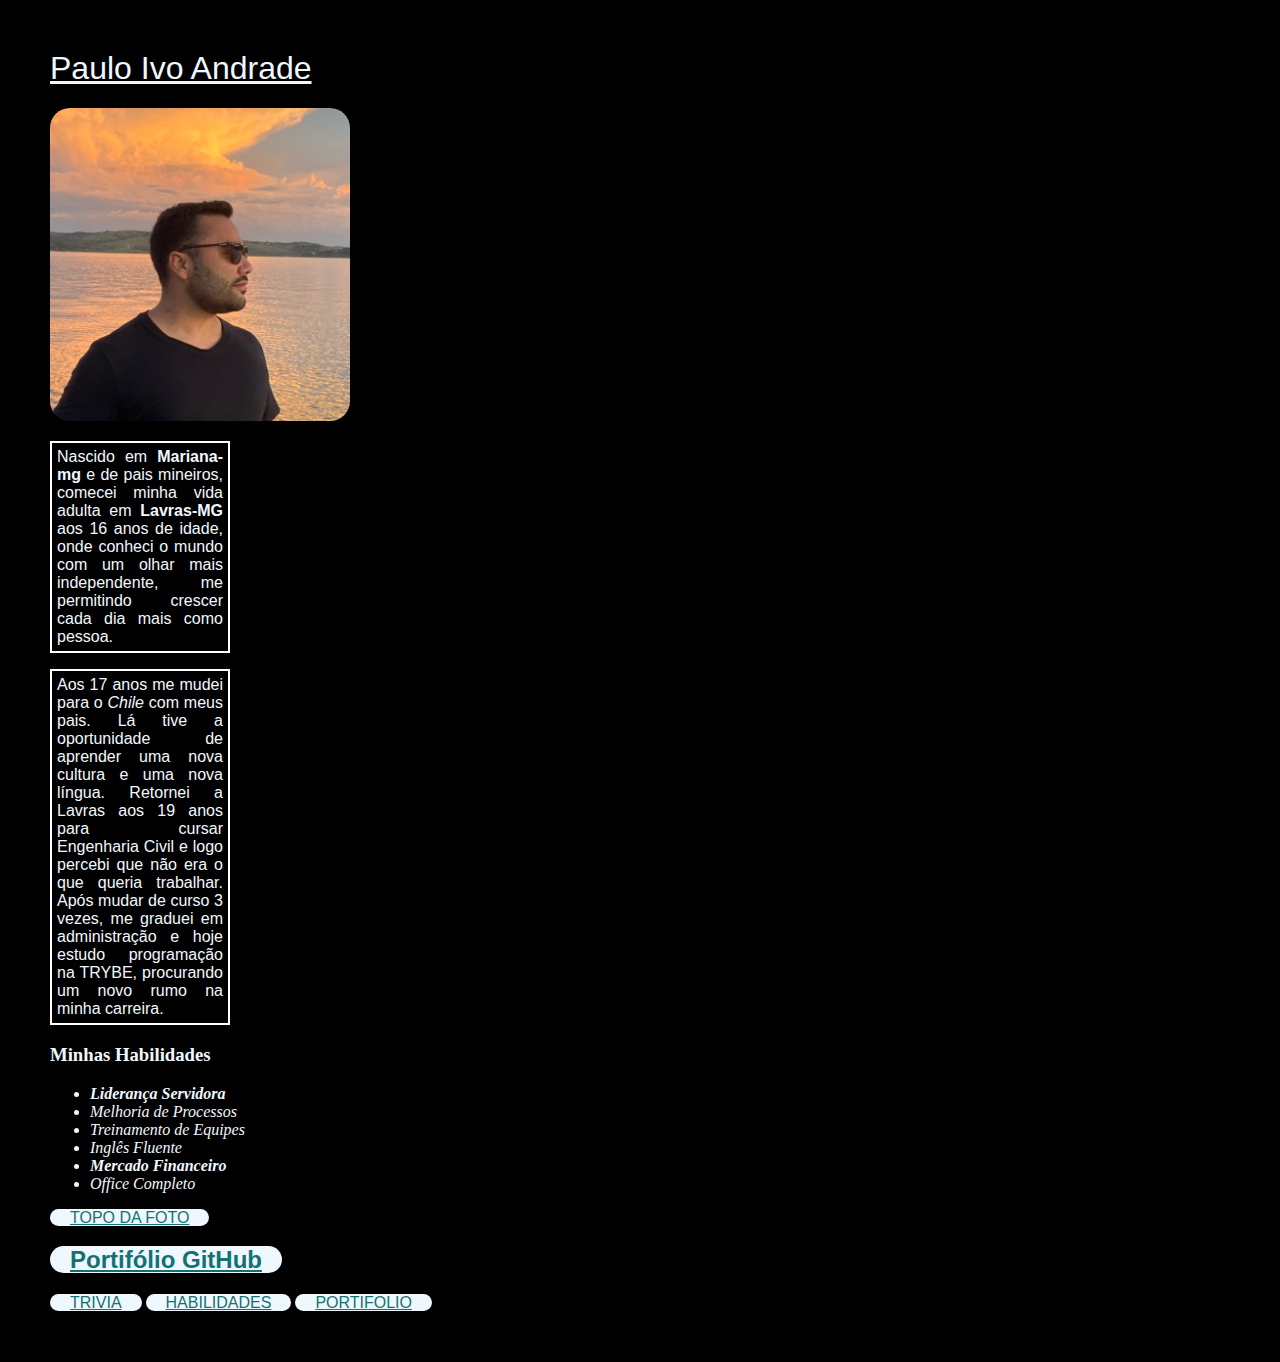
<file: index.html>
<!DOCTYPE html>
<html lang="pt-br">
    <title>Paulo Ivo Andrade</title>
    <link rel="stylesheet" href="style.css">

<head>
    <meta charset="UTF-8">
    <meta http-equiv="X-UA-Compatible" content="IE=edge">
    <meta name="viewport" content="width=device-width, initial-scale=1.0">
    <title>Portifólio - Paulo Ivo</title>
</head>
<body>
    <h1 id="port">Paulo Ivo Andrade</h1>
    <img src="IMG_7887 Small.jpeg" id="foto" alt="Homem olhando para o horizonte com oculos escuros com um por do sol atras" width="300px">
    <p id="trivia">Nascido em <strong>Mariana-mg</strong> e de pais mineiros, comecei minha vida adulta em <strong>Lavras-MG</strong> aos 16 anos de idade, onde conheci o mundo com um olhar mais independente, me permitindo crescer cada dia mais como pessoa.</p>
    <p>Aos 17 anos me mudei para o <em>Chile</em> com meus pais. Lá tive a oportunidade de aprender uma nova cultura e uma nova língua. Retornei a Lavras aos 19 anos para cursar Engenharia Civil e logo percebi que não era o que queria trabalhar. Após mudar de curso 3 vezes, me graduei em administração e hoje estudo programação na TRYBE, procurando um novo rumo na minha carreira.</p>
    <h3 id="skills">Minhas Habilidades</h3>
    <ul>
        <li class="skill"><strong>Liderança Servidora</strong></li>
        <li class="skill">Melhoria de Processos</li>
        <li class="skill">Treinamento de Equipes</li>
        <li class="skill">Inglês Fluente</li>
        <li class="skill"><strong>Mercado Financeiro</strong></li>
        <li class="skill">Office Completo</li>
    </ul>
    <a href="#foto">TOPO DA FOTO</a>
    <h2><a id="port" href="https://github.com/pauloivoandrade" target="_blank">Portifólio GitHub</a></h2>
    <a href="#trivia">TRIVIA</a> <a href="#skills">HABILIDADES</a> <a href="#port">PORTIFOLIO</a>
</body>
</html>
</file>
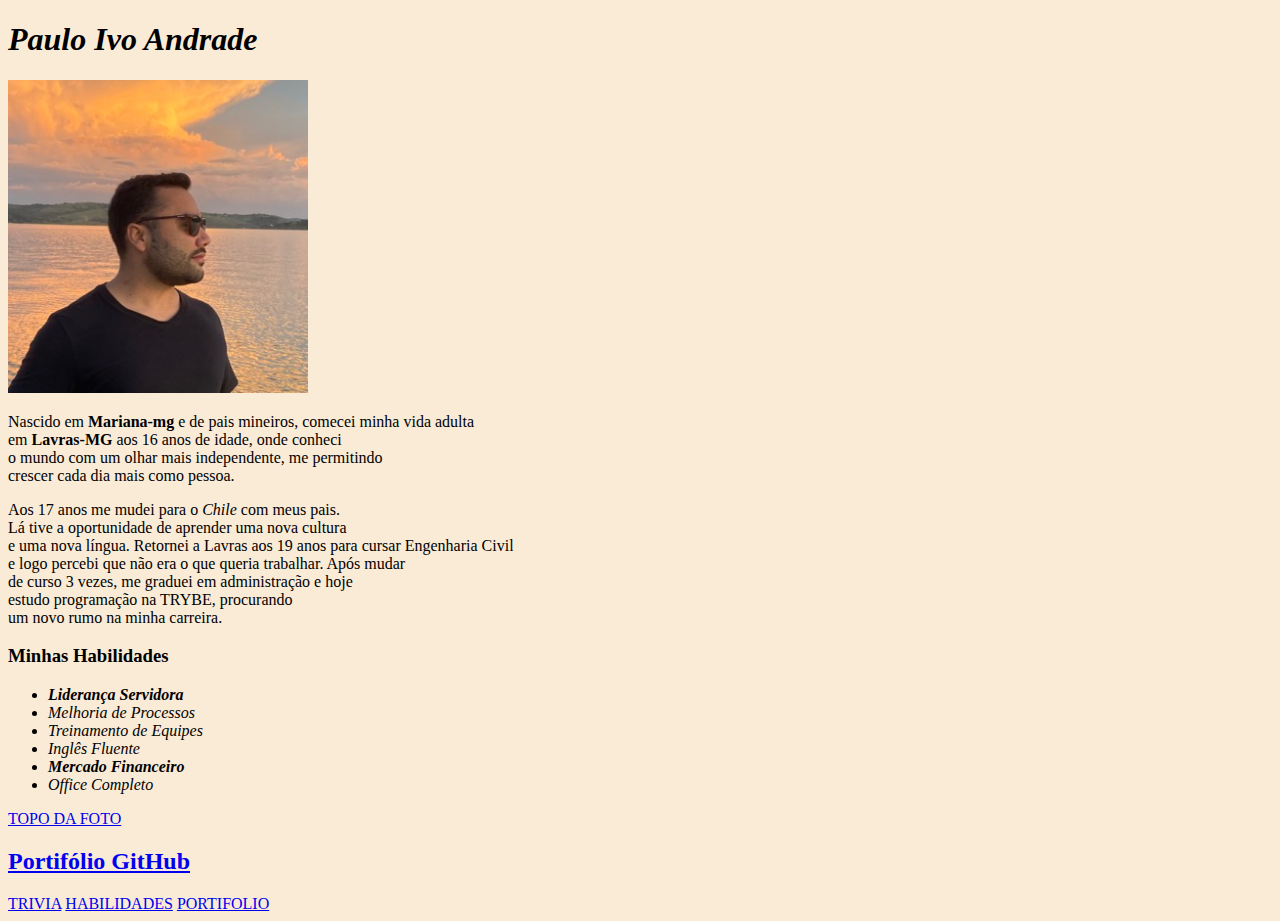
<file: Portifolio-PI.html>
<!DOCTYPE html>
<html lang="pt-br">
    <title>Paulo Ivo Andrade</title>
    <style>
        h1{
            font-family: 'Times New Roman';
        }
        body{
            background-color: antiquewhite;
        }
        .skill{
            font-size: medium;
            font-style: italic;
        }
    </style>
    
<head>
    <meta charset="UTF-8">
    <meta http-equiv="X-UA-Compatible" content="IE=edge">
    <meta name="viewport" content="width=device-width, initial-scale=1.0">
    <title>Portifólio - Paulo Ivo</title>
</head>
<body>
    <h1><em>Paulo Ivo Andrade</em></h1>
    <img src="IMG_7887 Small.jpeg" id="foto" alt="Homem olhando para o horizonte com oculos escuros com um por do sol atras" width="300px">
    <p id="trivia">Nascido em <strong>Mariana-mg</strong> e de pais mineiros, comecei minha vida adulta<br> em <strong>Lavras-MG</strong> aos 16 anos de idade, onde conheci<br> o mundo com um olhar mais independente, me permitindo<br> crescer cada dia mais como pessoa.</p>
    <p>Aos 17 anos me mudei para o <em>Chile</em> com meus pais. <br>Lá tive a oportunidade de aprender uma nova cultura<br> e uma nova língua. Retornei a Lavras aos 19 anos para cursar Engenharia Civil<br> e logo percebi que não era o que queria trabalhar. Após mudar<br> de curso 3 vezes, me graduei em administração e hoje<br> estudo programação na TRYBE, procurando<br> um novo rumo na minha carreira.</p>
    <h3 id="skills">Minhas Habilidades</h3>
    <ul>
        <li class="skill"><strong>Liderança Servidora</strong></li>
        <li class="skill">Melhoria de Processos</li>
        <li class="skill">Treinamento de Equipes</li>
        <li class="skill">Inglês Fluente</li>
        <li class="skill"><strong>Mercado Financeiro</strong></li>
        <li class="skill">Office Completo</li>
    </ul>
    <a href="#foto">TOPO DA FOTO</a>
    <h2><a id="port" href="https://github.com/pauloivoandrade" target="_blank">Portifólio GitHub</a></h2>
    <a href="#trivia">TRIVIA</a> <a href="#skills">HABILIDADES</a> <a href="#port">PORTIFOLIO</a>
</body>
</html>
</file>
<file: style.css>
body{
    margin: 50px;
    background-color: rgb(0, 0, 0);
}
    

h1{
    font-family:sans-serif;
    font-weight: 90;
    padding;
    color: aliceblue;
    text-decoration: underline;
    ;
}
.skill{
    font-size: medium;
    font-style: italic;
}
p{
    font-family: sans-serif;
    color: aliceblue;
    
}
img{
    border-radius: 20px;
    
}
p{
    padding-right: 5px;
    padding-top: 5px;
    padding-left: 5px;
    padding-bottom: 5px;
    text-align: justify;
    border: 2px solid rgb(255, 255, 255); 
    margin-right: 1000px;
    box-sizing: content-box;
    
           
}
.skill
{
    color: aliceblue;
    font-family: trebuchet MS;
}
h3{
color: aliceblue;
font-family: trebuchet MS;
}
a{
    font-family: sans-serif;
    color: rgb(18, 114, 114);
    background-color: aliceblue;
    border-radius: 100px;
    padding-left: 20px;
    padding-right: 20px;
}
a:hover{
    color:aliceblue;
    background-color: black;

}
</file>
